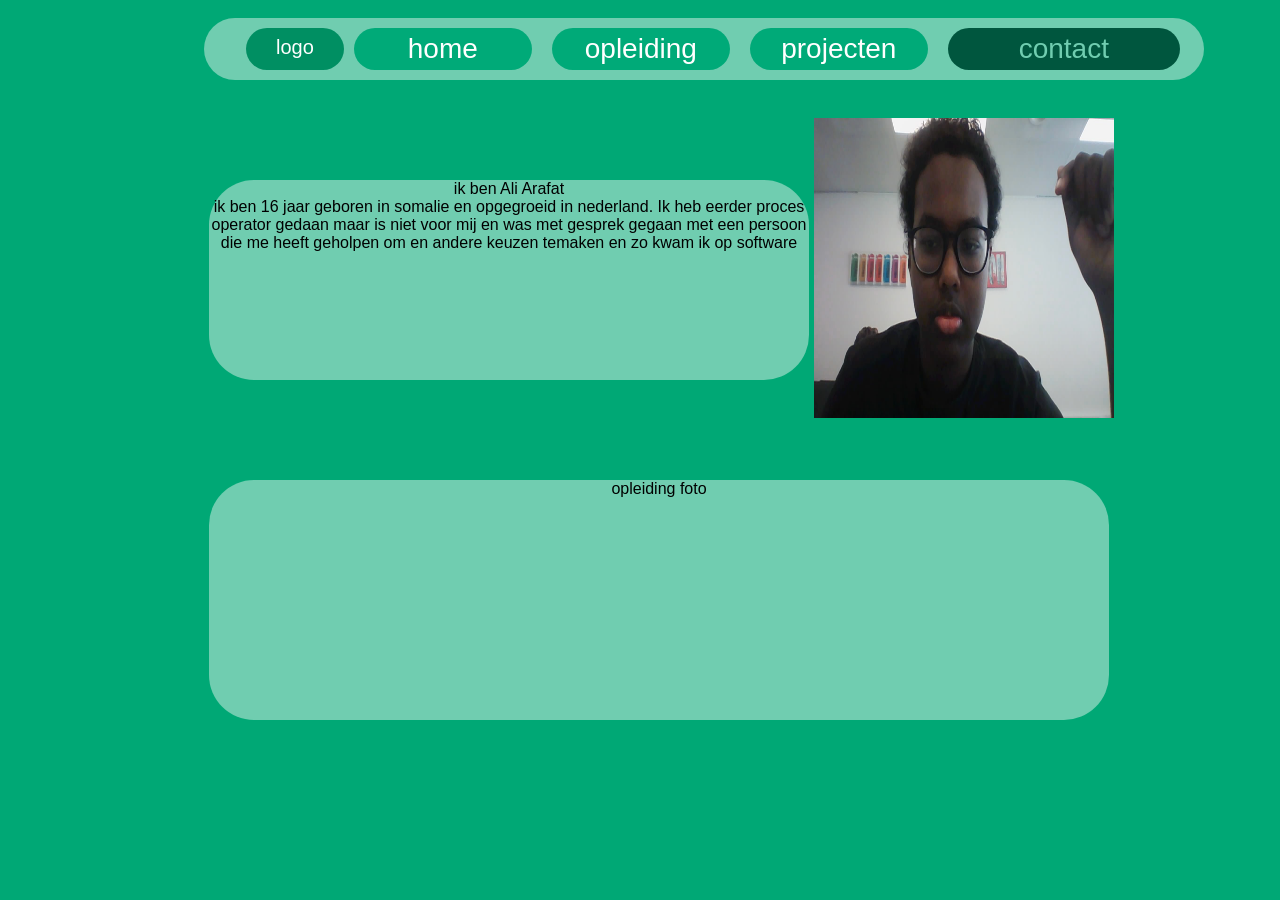
<file: index.html>
<!DOCTYPE html>
<html lang="nl">
<head>
    <meta charset="UTF-8">
    <meta name="viewport" content="width=device-width, initial-scale=1.0">
    <title>Mijn website</title>
    <link rel="stylesheet" href="main.css">
</head>
<body>

    <nav class="navbar">
        <a href="#" class="logo">logo</a>

        <div class="nav-links">
            <a href="index.html" class="nav-button">home</a>
            <a href="opleiding.html" class="nav-button">opleiding</a>
            <a href="PROJECTEN.HTML" class="nav-button">projecten</a>
            <a href="contact.html" class="nav-button contact">contact</a>
        </div>
    </nav>
    <section>
        <div class="hoofd"
       <h1 class="text">ik ben Ali Arafat</h1>
       <p>ik ben 16 jaar geboren in somalie en opgegroeid in nederland.
        Ik heb eerder proces operator gedaan maar is niet voor mij en was met gesprek gegaan met een persoon die me heeft geholpen om en andere keuzen temaken en zo kwam ik op software
       </p>
        <img class="img2" src="WIN_20261106_13_03_27_Pro.jpg" alt="ad">
       </div>
       
       <div class="anderehoofd">
        opleiding foto
       </div>
       <div class="foto">
        
       </div>
    </section>
    <div>
        
    </div>

</body>
</html>
</html>
</file>
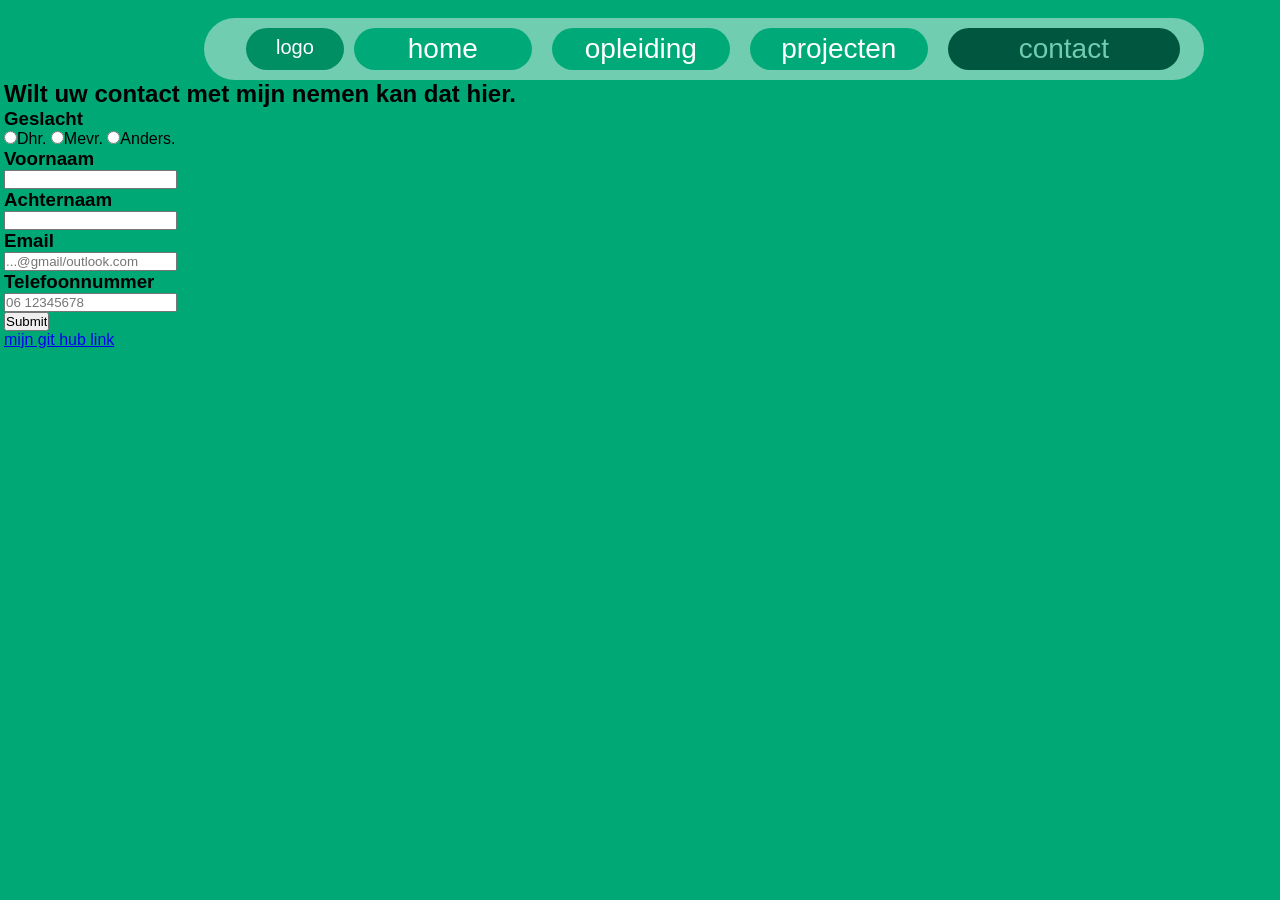
<file: contact.html>
<!DOCTYPE html>
<html lang="en">
<head>
    <meta charset="UTF-8">
    <meta name="viewport" content="width=device-width, initial-scale=1.0">
    <title>Document</title>
    <link rel="stylesheet" href="main.css">
</head>
<body>

    <nav class="navbar">
        <a href="#" class="logo">logo</a>

        <div class="nav-links">
            <a href="index.html" class="nav-button">home</a>
            <a href="opleiding.html" class="nav-button">opleiding</a>
            <a href="PROJECTEN.HTML" class="nav-button">projecten</a>
            <a href="contact.html" class="nav-button contact">contact</a>
        </div>
    </nav>
    
        <div class="formulier">
        <div class="demon">
            <h2>Wilt uw contact met mijn nemen kan dat hier.</h2>

    <h3 class="staan">Geslacht</h3>
    <input type="radio">Dhr.
    <input type="radio">Mevr.
    <input type="radio">Anders.

    <h3 class="staan">Voornaam</h3>
    <input type="text">

    <h3 class="staan">Achternaam</h3>
    <input type="text">

   <h3 class="staan">Email</h3>
   <input type="email" placeholder="...@gmail/outlook.com">

   <h3 class="staan">Telefoonnummer</h3>
   <input type="text" placeholder="06 12345678">

   <br>

   <input type="submit">
        </div>
       </div>
       <section>
        <a href="https://github.com/ali9028992">mijn git hub link</a>
       </section>
    
    
</body>
</html>
</file>
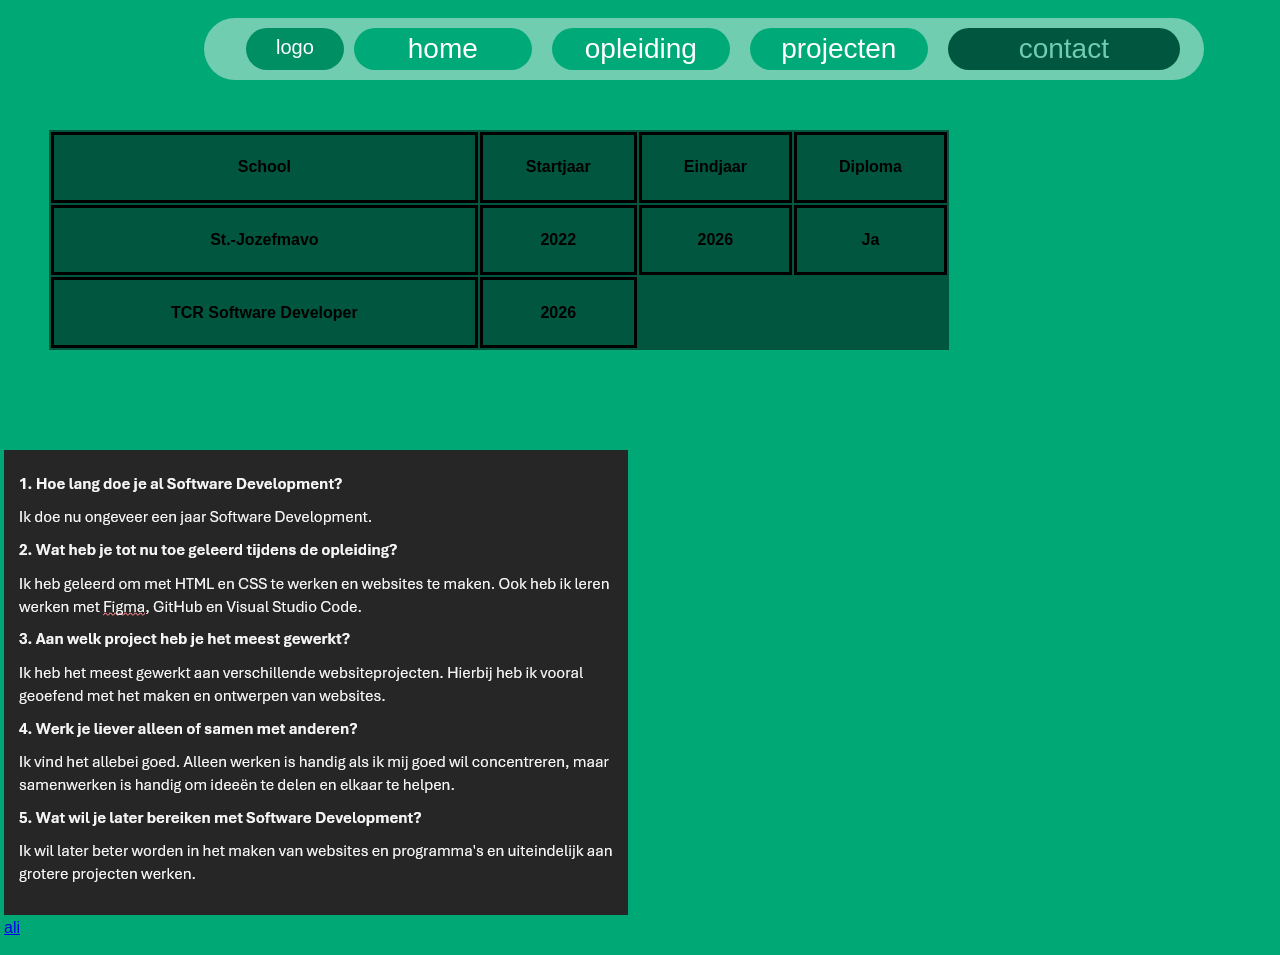
<file: opleiding.html>
<!DOCTYPE html>
<html lang="en">
<head>
    <meta charset="UTF-8">
    <meta name="viewport" content="width=device-width, initial-scale=1.0">
    <title>Document</title>
    <link rel="stylesheet" href="main.css">
</head>
<body>
       <nav class="navbar">
        <a href="#" class="logo">logo</a>

        <div class="nav-links">
            <a href="index.html" class="nav-button">home</a>
            <a href="opleiding.html" class="nav-button">opleiding</a>
            <a href="PROJECTEN.HTML" class="nav-button">projecten</a>
            <a href="contact.html" class="nav-button contact">contact</a>
        </div>
    </nav>
    <section>
<div>
 <table>
    <tr>
        <th>School</th>
        <th>Startjaar</th>
        <th>Eindjaar</th>
        <th>Diploma</th>
    </tr>
    <tr>
       <th>St.-Jozefmavo</th>
       <th>2022</th>
       <th>2026</th>
       <th>Ja</th>
    </tr>
    <tr>
    <th>TCR Software Developer</th>
    <th>2026</th>
    </tr>
   </table>
</div>
    </section>
    <img src="Screenshot 2026-11-05 132941.png" alt="foto van mij interview"><br>
    <a href="https://www.youtube.com/watch?v=s_3S4vBchUo">ali</a>

    
    
</body>
</html>
</file>
<file: main.css>
* {
    margin: 0;
    padding: 0;
    box-sizing: border-box;
}

html {
    scroll-behavior: smooth;
}

body {
    background-color: #00a875;
    font-family: Arial, sans-serif;
    padding: 18px 4px;
}

.navbar {
    background-color: #70cdb0;
    height: 65px
    height: 65px;
    margin-left:200px ;
    gap: 10px;
    width: 1000px ;
    border-radius:45px;
    
    padding: 10px 42px;
    
    display: flex;

   
}

.logo {
    background-color: #008f62;
    color: white;
    text-decoration: none;
    font-size: 20px;
    border-radius: 50px;
    padding: 8px 30px;
}

.nav-links {
    display: flex;
    align-items: center;
    gap: 20px;
}

.nav-button {
    background-color: #00aa78;
    color: white;
    text-decoration: none;
    font-size: 28px;
    border-radius: 50px;
    padding: 5px 26px;
    min-width: 178px;
    text-align: center;
}

.contact {
    background-color: #00563e;
    color: #70cdb0;
    min-width: 232px;
    flex-wrap: nowrap;
    
}
.hoofd{ 
    background-color: #70cdb0;
    margin-top: 100px;
    height: 200px;
    width: 600px;
    margin-left: 205px;
    border-radius: 45px;
    text-align: center;
}

.text{
    position: absolute;
    justify-content: flex-start;
    padding-left: 5px;
}
.anderehoofd{
    background-color: #70cdb0;
    height: 240px;
    width: 900px;
    border-color: #00aa78;
    border-radius: 45px;
    text-align: center;
    margin-top: 100px;
    margin-left: 205px;

}
table{
    color: black;
    margin-left: 45px;
    margin-top: 50px;
    height: 220px;
    background-color: #00563e;
    width: 900px;
}

th{
    border: 3px solid black;
}
img{
    margin-top: 100px;
}
.img2{
    height: 300px;
    width: 300px;
    position: absolute;
    display: block;
    margin-left:auto ;
    right: 13vw;
    top: 2vh;
}
.a{
    margin-top: 15px;
}
</file>
